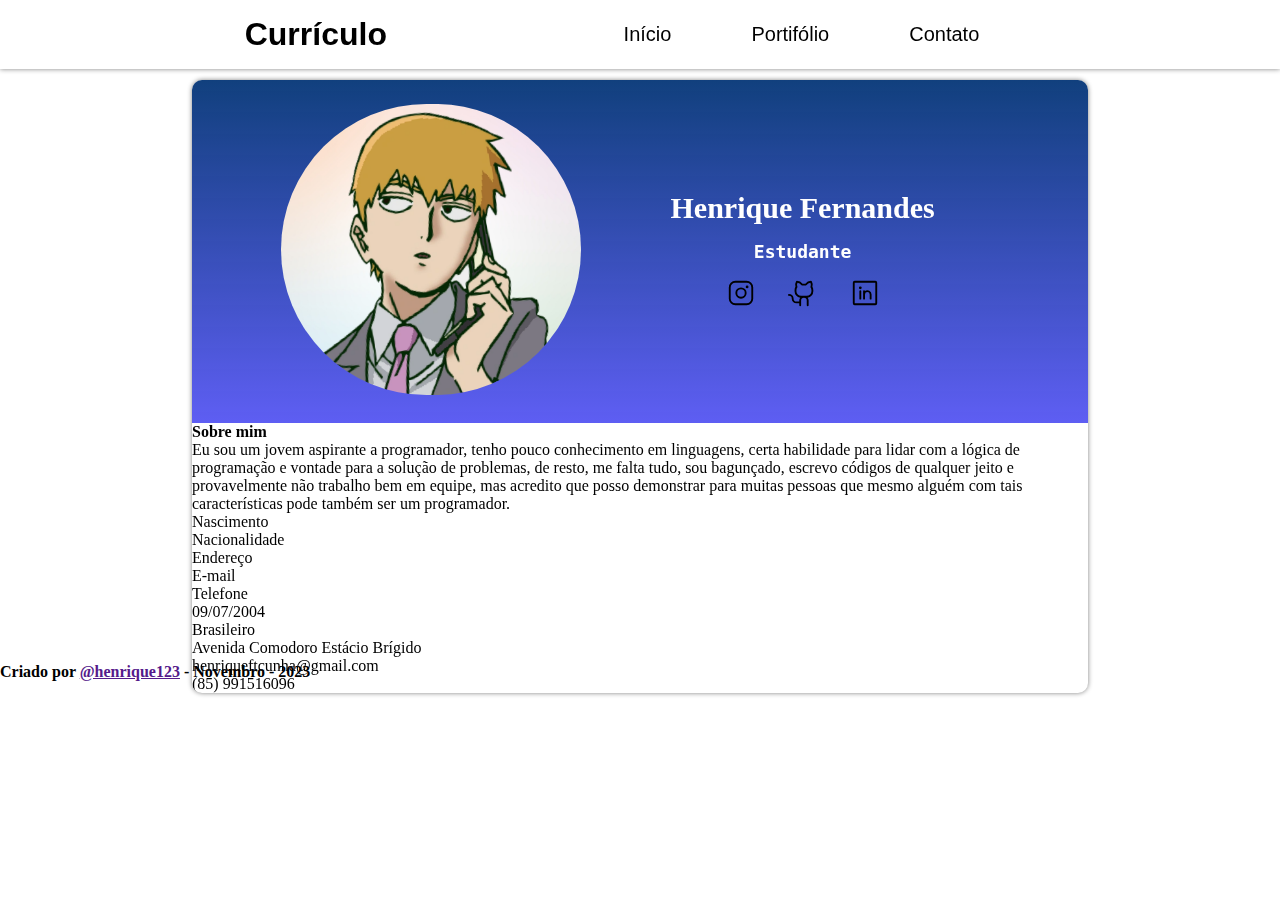
<file: index.html>
<!DOCTYPE html>
<html lang="pt-BR">
<head>
	<meta charset="UTF-8">
	<META name="viewport" content="witdh = device-width, initial-scale=1.0">
	<title>Currículo do Henrique</title>
	<link rel="stylesheet" href="./assets/style.css">
</head>
<body>

	<header class="header" id="header">
		<h1>Currículo</h1>

		<div class="menu" id="menu"> 
			<ul class="menu-principal" id="menu-principal">
				<li><a href=""> Início </a></li>
		                <li><a href=""> Portifólio </a></li>
                                <li><a href=""> Contato </a></li>
			</ul>
		</div>
	</header>

	<section class = "main" id = "main">
		<div class="principal">
			<div class="curriculo-img">
				<img src="./assets/img/reigen.png" alt="">
			</div>

			<div class="info-principal">
				<h1>Henrique Fernandes</h1>
				<h2>Estudante</h2>

				<ul>
					<li><a target="_blank" href=""><img src="./assets/img/instagram-logo.svg" alt=""></a></li>
					<li><a target="_blank" href=""><img src="./assets/img/github-logo.svg" alt=""></a></li>
					<li><a target="_blank" href=""><img src="./assets/img/linkedin-logo.svg" alt=""></a></li>
				</ul>
			</div>
		</div>
		<div class="down-side">
			<div class="resumo-down-side">
				<h4>Sobre mim</h4>
				<p> Eu sou um jovem aspirante a programador, tenho pouco conhecimento em linguagens, certa habilidade para lidar com a lógica de programação e vontade para a solução de problemas, de resto, me falta tudo, sou bagunçado, escrevo códigos de qualquer jeito e provavelmente não trabalho bem em equipe, mas acredito que posso demonstrar para muitas pessoas que mesmo alguém com tais características pode também ser um programador.</p>
			</div>
			<div class="info-down-side">
				<div class="down-side-container">
					<ul class="pergunta-down-side">
						<li id="nascimento">Nascimento</li>
						<li id="nacionalidade">Nacionalidade</li>
						<li id="endereço">Endereço</li>
						<li id="e-mail">E-mail</li>
						<li id="telefone">Telefone</li>
					</ul>

					<ul class="resposta-down-side">
                                                <li>09/07/2004</li>
						<li>Brasileiro</li>
                                                <li>Avenida Comodoro Estácio Brígido</li>
                                                <li>henriqueftcunha@gmail.com</li>
                                                <li>(85) 991516096</li>
                                        </ul>

				</div>
			</div>
		</div>
	</section>

	<footer>
		<h4>Criado por <a target="_blank" href="">@henrique123</a> - Novembro - 2023</h4>
	</footer>

</body>
</html>
</file>
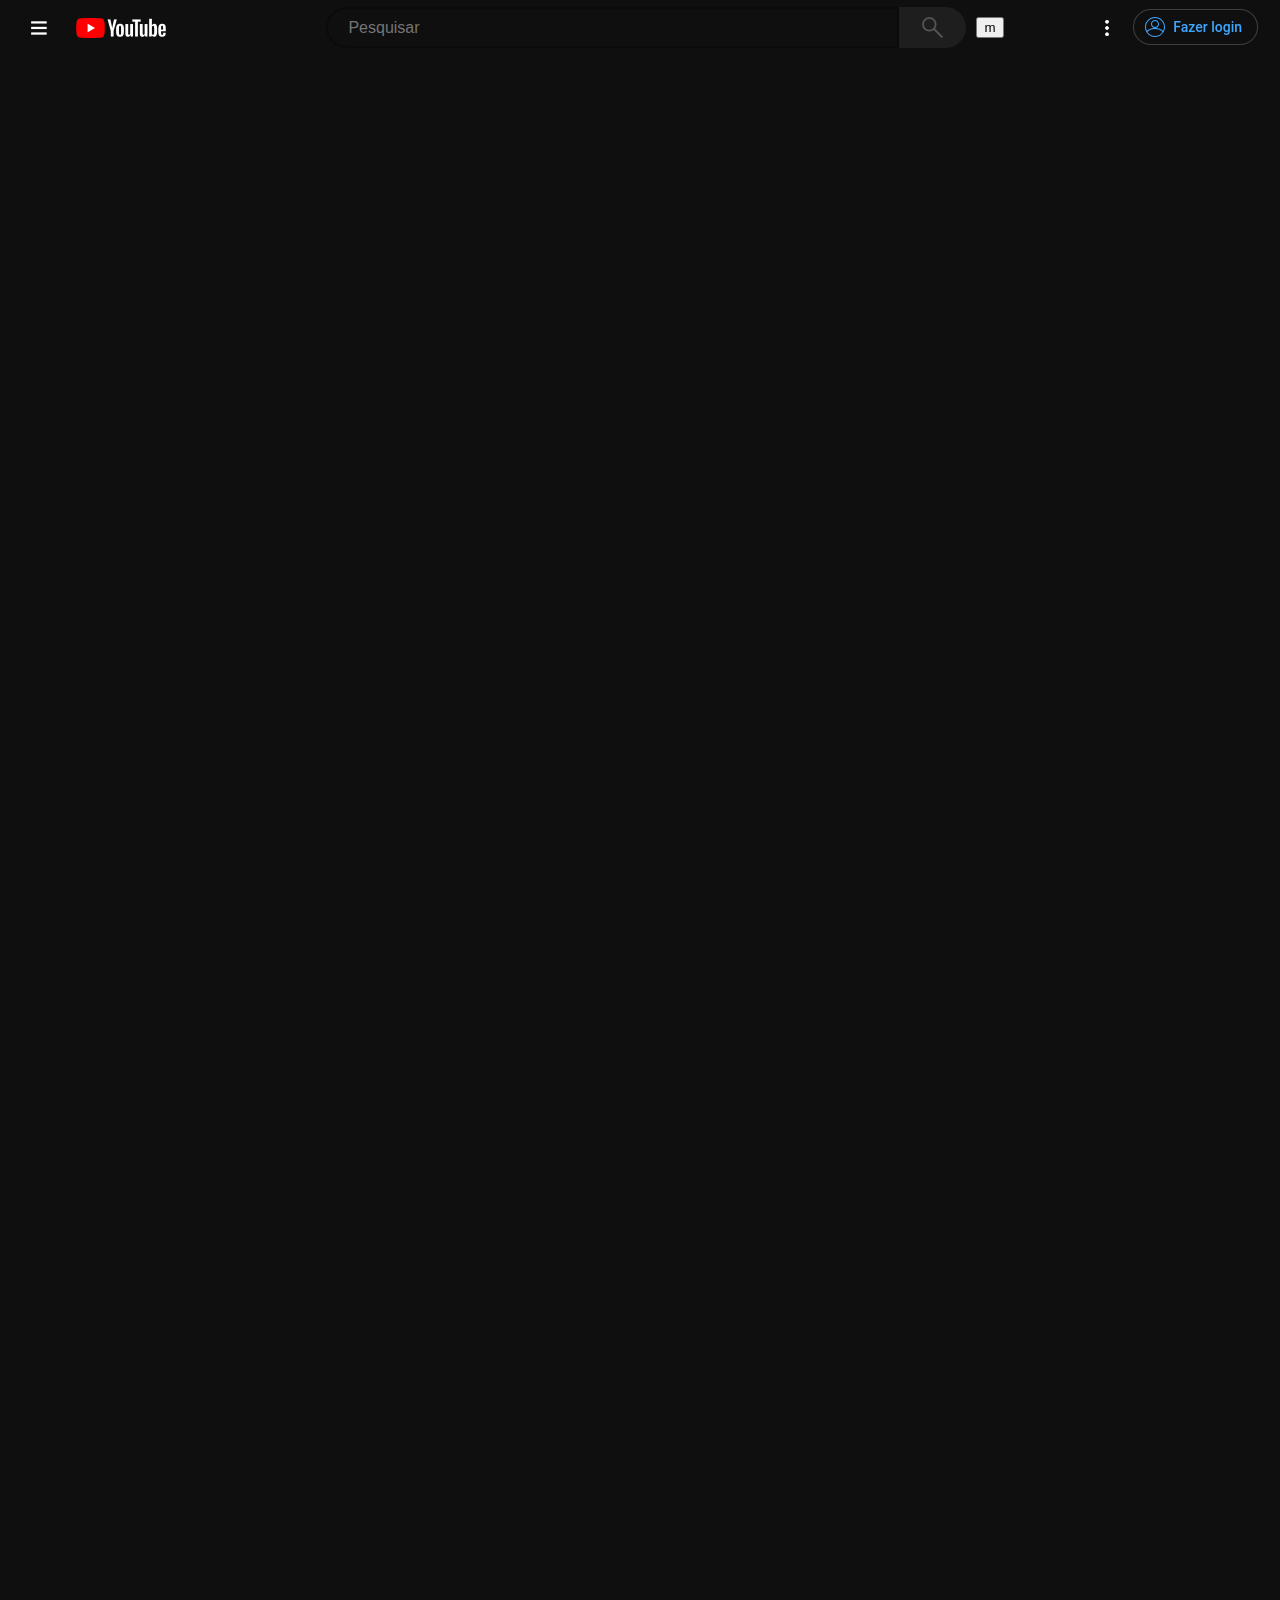
<file: youtube_video/youtube_video.html>
<!DOCTYPE>

<html>
  <head lang="pt-BR">
    <meta charset="UTF-8">
    <title>
      Youtube Video Clone
    </title>
    <link rel="stylesheet" href="styles/header.css">
    <link rel="preconnect" href="https://fonts.googleapis.com">
    <link rel="preconnect" href="https://fonts.gstatic.com" crossorigin>
    <link href="https://fonts.googleapis.com/css2?family=Roboto:ital,wght@0,100;0,300;0,400;0,500;0,700;0,900;1,100;1,300;1,400;1,500;1,700;1,900&display=swap" rel="stylesheet">
  </head>
  <body style="height: 3000px; margin: 0; background-color: rgb(15,15,15);">
    <header class="header-bar">
      <div class="left-header">
        <div>
          <img class = "settings-icon" src="images/settings.webp">
        </div>
        <img src="images/youtube-logo.webp">
      </div>
      <div class="center-header">
        <div class="search-things">
          <input class="search-bar" placeholder="Pesquisar"></input>
          <button class="search-btn">
            <div class = "lupa">
              <img class = "lupa-icon" src="images/lupa.png">
              <div class="msg">Pesquisar</div>
            </div>
          </button>
        </div>
        <button class="mic-btn">m</button>
      </div>
      <div class ="right-header">
        <div class = "dots">
          <img class="dots-icon" src="images/dots.webp">
          <div class="msg">Configurações</div>
        </div>
        <div>
          <img class="login-btn" src="images/login-button.png">
        </div>
      </div>
    </header>
  </body>
</html>
</file>
<file: assets/style.css>
:root{
	--black: black;
	--white: white;
	--gray:  gray;
	--blue: blue;
}

*{
	margin: 0px;
	padding: 0px;
	box-sizing: border-box;
}

html{
	scroll-behavior: smooth;
}

.header{
	display: flex;
	align-items: center;
	justify-content: space-evenly;

	position: fixed;
	width: 100%;
	background: var(--white);

	margin-bottom: 10px;
	padding: 1rem 2rem;

	box-shadow: 0 0 5px var(--gray);

	font-family: 'Raleway', sans-serif;
}

.menu-principal{
	display: flex;
	align-items: center;
	justify-content: space-between;
	list-style: none;
}

.menu-principal li{
	padding: 0 3.5rem 0 1.5rem;
}

.menu-principal li a{
	text-decoration: none;
	font-size: 20px;
	color: var(--black);
}

section{
	position: relative;
	width: 70%;
	margin: auto;
	margin-bottom: 50px;
	overflow: hidden;

	top: 5rem;

	box-shadow: 0 0 5px 0 var(--gray);
	border-radius: 10px;
}

.principal{
	position: relative;
	height: 50%;

	display: flex;
	align-items: center;
	justify-content: space-evenly;

	background: linear-gradient(#013375ef, rgb(94, 94, 243));
}

.curriculo-img img{
	overflow: hidden;

	width: 300px;
	left: 60px;

	margin: 1.5rem 0;

	border-radius: 500px;
}

.info-principal{
	display: flex;
	flex-direction: column;
	align-items: center;
	padding-right: 4rem;

	gap: 1rem;
	color: var(--white);
}

.info-principal img{
	width: 30px;
}

.info-principal h1 h2{
	text-align: center;
}

.info-principal h1{
	font-size: 30px;
	font-family: 'Raleway', sans-serife;
}

.info-principal h2{
        font-size: 18px;
        font-family: 'Roboto Mono', monospace;
}

.info-principal ul{
	display: flex;
	justify-content: center;
	align-items: center;
	list-style: none;
	gap: 2rem;
}
</file>
<file: youtube_video/styles/header.css>
body {
  font-family: "Roboto", sans-serif;
  background-color: rgb(15, 15, 15);
}

.header-bar {
  position: fixed;
  display: flex;
  top: 0;
  right: 0;
  left: 0;
  height: 55px;
}

.left-header,
.right-header{
  width: 200px;
}

.center-header {
  display: flex;
  flex: 1;
  align-items: center;
  justify-content: center;
  padding-top: 7px;
  padding-bottom: 7px;
}

.search-things{
  display: flex; 
  align-items: center;
  justify-content: center;
  height: 100%;
  width: 700px;
}

.search-bar {
  color: rgb(200,200,200);
  background-color: rgb(15, 15, 15);
  border-radius: .5px;
  border-color: #0b0b0b;
  border-style: solid;
  margin-left: 50px;
  padding-left: 20px;
  height: 100%;
  width: 650px;
  font-size: 16px;
  border-top-left-radius: 50px;
  border-bottom-left-radius: 50px;
  border-top-right-radius: 0; 
  border-bottom-right-radius: 0;
}

.search-bar:focus{
  border-color: #245c84;
  outline: none;
}

.search-btn{
  background-color: rgb(30, 30, 30);
  border: .5px;
  border-radius: 260px;
  height: 100%;
  width: 75px;
  margin-right: 10px;
  border-top-left-radius: 0;
  border-bottom-left-radius: 0;
  border-top-right-radius: 50px; 
  border-bottom-right-radius: 50px;
}

.lupa{
  display: flex;
  align-items: center;
  justify-content: center;
}

.lupa-icon{
  width: 25px;
  height: 25px;
}

.search-btn:hover .msg{
  opacity: 1;
}

.mic-btn{

}

.left-header {
  display: flex;
  justify-content: center;
  align-items: center;
  padding-left: -20px;
}

.settings-icon {
  width: 100%;
  height: 40px;
  padding-bottom: 2px;
  border-radius: 100px;
  transition: background-color 0.15s;
}

.settings-icon:hover {
  background-color: rgba(255, 255, 255, 0.10);
}

.right-header {
  display: flex;
  justify-content: center;
  align-items: center;
}

.dots {
  display: flex;
  justify-content: center;
  margin-right: 10px;
}

.dots-icon {
  width: 20px;
  height: 20px;
}

.dots:hover .msg{
  opacity: 1;
}

.msg {
  color: white;
  position: absolute;
  background-color: gray;
  padding: 10px;
  border-radius: 5px;
  font-size: 12px;
  bottom: -50;
  opacity: 0;
  transition: opacity 0.15s;
  pointer-events: none;
}
</file>
